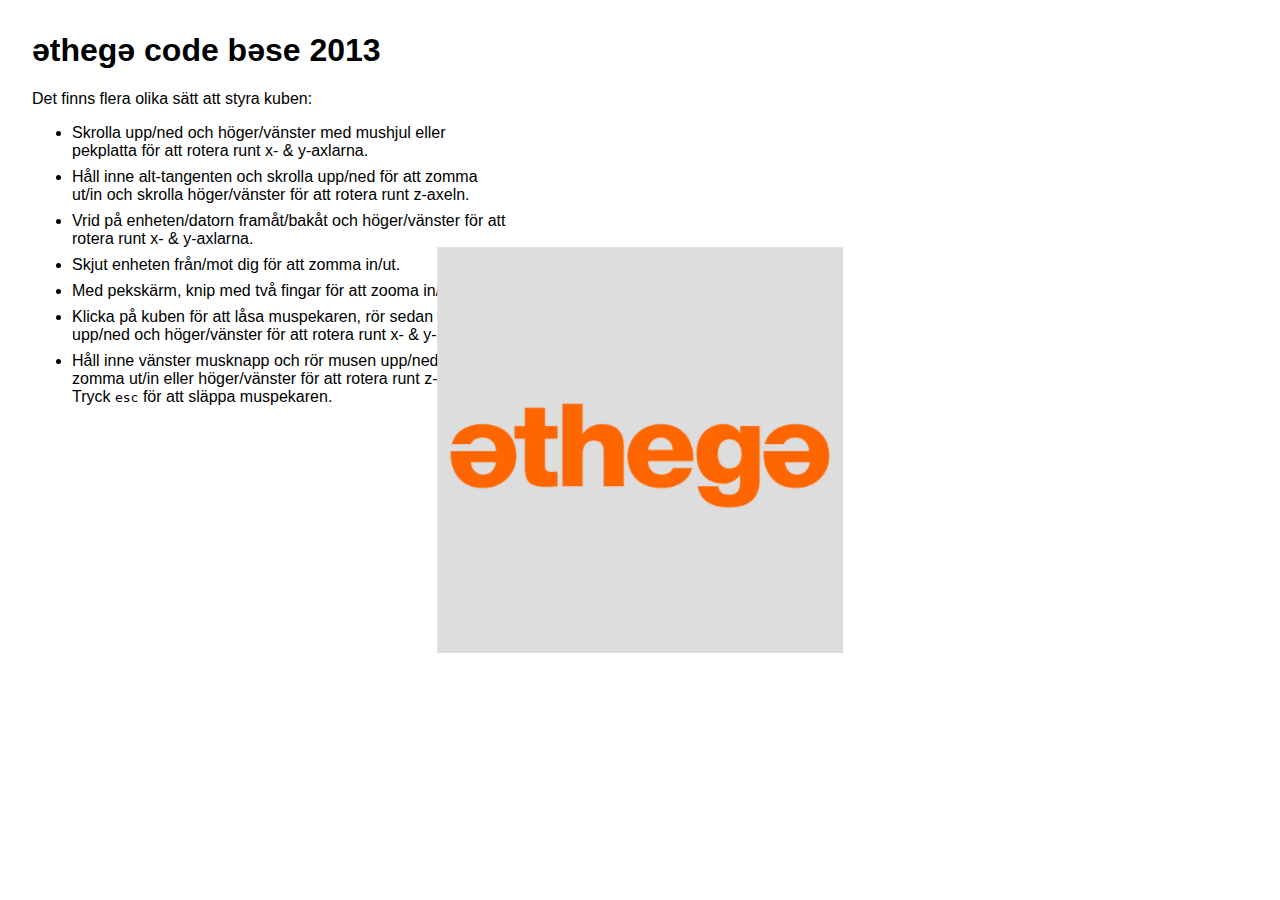
<file: index.html>
<!DOCTYPE html>
<html>
<head>
<meta charset="UTF-8">
<meta name="viewport" content="width=device-width, initial-scale=0.6, user-scalable=no">
<title>&#601;theg&#601; code b&#601;se 2013 - 3D cube</title>
<link href="style.css" type="text/css" rel="stylesheet">
</head>
<body>

    <div class="content">
        <h1>&#601;theg&#601; code b&#601;se 2013</h1>

        Det finns flera olika sätt att styra kuben:
        <ul>
            <li>Skrolla upp/ned och höger/vänster med mushjul eller pekplatta för att rotera runt x- & y-axlarna.</li>
            <li>Håll inne alt-tangenten och skrolla upp/ned för att zomma ut/in och skrolla höger/vänster för att rotera runt z-axeln.</li>
            <li>Vrid på enheten/datorn framåt/bakåt och höger/vänster för att rotera runt x- & y-axlarna.</li>
            <li>Skjut enheten från/mot dig för att zomma in/ut.</li>
            <li>Med pekskärm, knip med två fingar för att zooma in/ut.</li>
            <li>Klicka på kuben för att låsa muspekaren, rör sedan musen upp/ned och höger/vänster för att rotera runt x- & y-axlarna.</li>
            <li>Håll inne vänster musknapp och rör musen upp/ned för att zomma ut/in eller höger/vänster för att rotera runt z-axeln.
                Tryck <kbd>esc</kbd> för att släppa muspekaren.</li>
        </ul>
    </div>

    <div id="cube" title="Klicka för att låsa muspekaren till kuben och rotera genom att röra musen.">
        <div class="front face"><img src="athega_logo.png" /></div>
        <div class="back face">eg&#601;</div>
        <div class="top face">&#601;th</div>
        <div class="bottom face">b&#601;se</div>
        <div class="right face">2013</div>
        <div class="left face">code</div>
    </div>

    <script src="jquery-1.10.2.min.js"></script>
    <script src="script.js"></script>
</body>
</html>
</file>
<file: style.css>
html,
body {
  margin: 0;
  padding: 0;
  width: 100%;
  height: 100%;
  overflow: hidden;
  width: 100%;
  font-family: sans-serif;
}

body > .content {
    margin: 2em;
    max-width: 480px;
}

li {
    margin-bottom: 0.5em;
}

#cube {
  top: 50%;
  left: 50%;
  margin-top: -180px;
  margin-left: -180px;
  cursor: pointer;
  -webkit-transform-style: preserve-3d;
  -ms-transform-style: preserve-3d;
  transform-style: preserve-3d;
  -webkit-transform: perspective(1600px) translateZ(0);
  -ms-transform: perspective(1600px) translateZ(0);
  transform: perspective(1600px) translateZ(0);
}

#cube,
#cube > .face {
  position: absolute;
  width: 360px;
  height: 360px;
  -webkit-box-sizing: border-box;
  -moz-box-sizing: border-box;
  box-sizing: border-box;
}

#cube > .face {
  text-align: center;
  font-size: 120px;
  font-weight: bold;
  padding: 120px 12px 0;
  -webkit-backface-visibility: hidden;
  -ms-backface-visibility: hidden;
  backface-visibility: hidden;
}

#cube > .front.face {
  -webkit-transform: translateZ(180px);
  -ms-transform: translateZ(180px);
  transform: translateZ(180px);
  background-color: #ddd;
}

#cube > .back.face {
  -webkit-transform: rotateZ(-90deg) rotateY(180deg) translateZ(180px);
  -ms-transform: rotateZ(-90deg) rotateY(180deg) translateZ(180px);
  transform: rotateZ(-90deg) rotateY(180deg) translateZ(180px);
  background-color: #ccc;
  color: #f60;
  font-size: 160px;
  padding-top: 100px;
  text-align: left;
}

#cube > .top.face {
  -webkit-transform: rotateY(90deg) rotateX(90deg) translateZ(180px);
  -ms-transform: rotateY(90deg) rotateX(90deg) translateZ(180px);
  transform: rotateY(90deg) rotateX(90deg) translateZ(180px);
  background-color: #bbb;
  color: #f60;
  font-size: 160px;
  padding-top: 100px;
  text-align: right;
}

#cube > .bottom.face {
  -webkit-transform: rotateX(-90deg) translateZ(180px);
  -ms-transform: rotateX(-90deg) translateZ(180px);
  transform: rotateX(-90deg) translateZ(180px);
  background-color: #daa;
}

#cube > .right.face {
  -webkit-transform: rotateX(-90deg) rotateY(90deg) translateZ(180px);
  -ms-transform: rotateX(-90deg) rotateY(90deg) translateZ(180px);
  transform: rotateX(-90deg) rotateY(90deg) translateZ(180px);
  background-color: #ada;
}

#cube > .left.face {
  -webkit-transform: rotateX(-90deg) rotateY(-90deg) translateZ(180px);
  -ms-transform: rotateX(-90deg) rotateY(-90deg) translateZ(180px);
  transform: rotateX(-90deg) rotateY(-90deg) translateZ(180px);
  background-color: #aad;
}

#cube > .face > img {
  width: 100%;
  height: auto;
}
</file>
